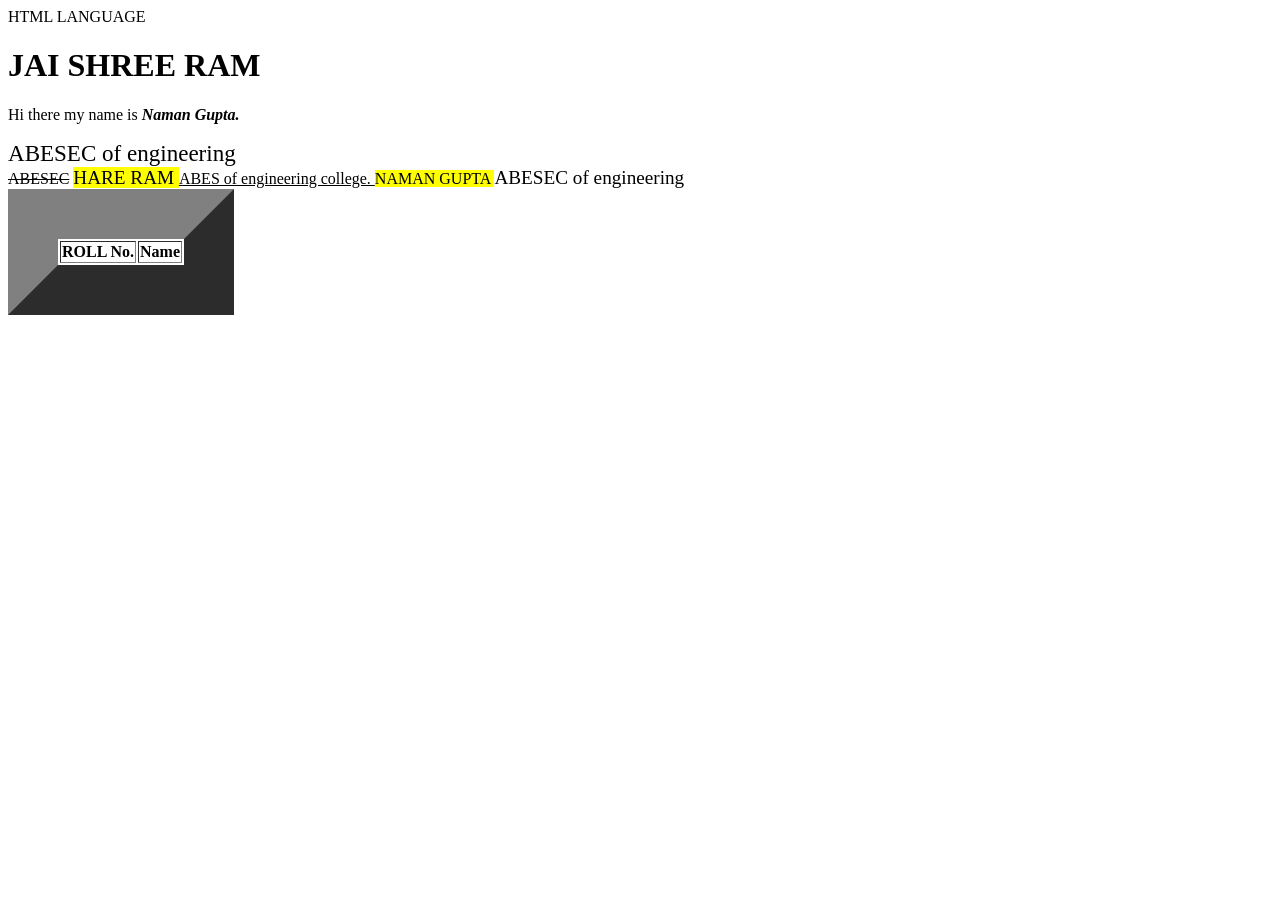
<file: index.html>
<!DOCTYPE html>

<title> MERA CODE </title>

<head> HTML LANGUAGE </head>
<body>
    <h1> JAI SHREE RAM</h1>
    <p> Hi there my name is <b><i>Naman Gupta.</i></b> </p>
    <big>
        <big>ABESEC of engineering</big>
    </big>
    <br>
    <del>ABESEC</del>
    <big><mark>HARE RAM </mark></big>
    <ins> ABES of engineering college. </ins>
    <mark> NAMAN GUPTA </mark>
    <big> ABESEC of engineering </big>

    <table border="50">
        <tr> 
             
            <th>
                ROLL No.

            </th>
            <th> Name </th>
        </tr>

    </table>
</body>
</html>
</file>
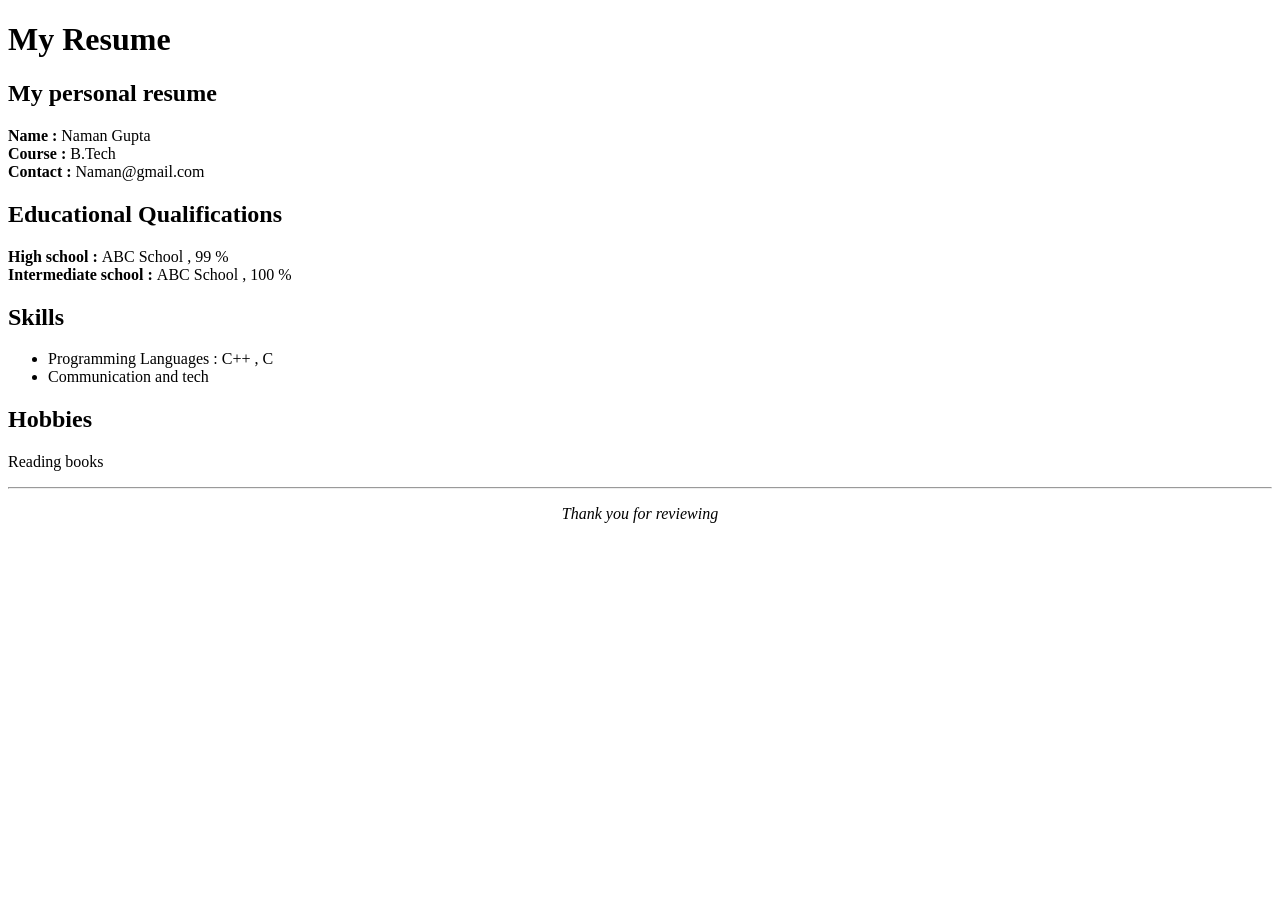
<file: lessons.html>
<!DOCTYPE html>
<html>
<head>
    <title>My Resume</title>
</head>
<body>
    <h1>My Resume</h1>
    <h2>My personal resume</h2>
    <p>
        <b> Name : </b> Naman Gupta <br>
        <b> Course : </b> B.Tech <br>
        <b> Contact : </b> Naman@gmail.com <br>
    </p>
    <h2>Educational Qualifications</h2>    
    <p>
        <b>High school : </b> ABC School , 99 % <br>
        <b>Intermediate school : </b> ABC School , 100 % <br>
    </p>
    <h2> Skills </h2>
    <p>
        <ul>
            <li>Programming Languages : C++ , C </li>
            <li> Communication and tech </li> 
        </ul>
    </p>
    <h2>Hobbies</h2> 
    <p>
        Reading books 
    </p>
    <hr>
    <p style = "text-align : center ;"><i>Thank you for reviewing </i></p>
    
</body>
</html>
</file>
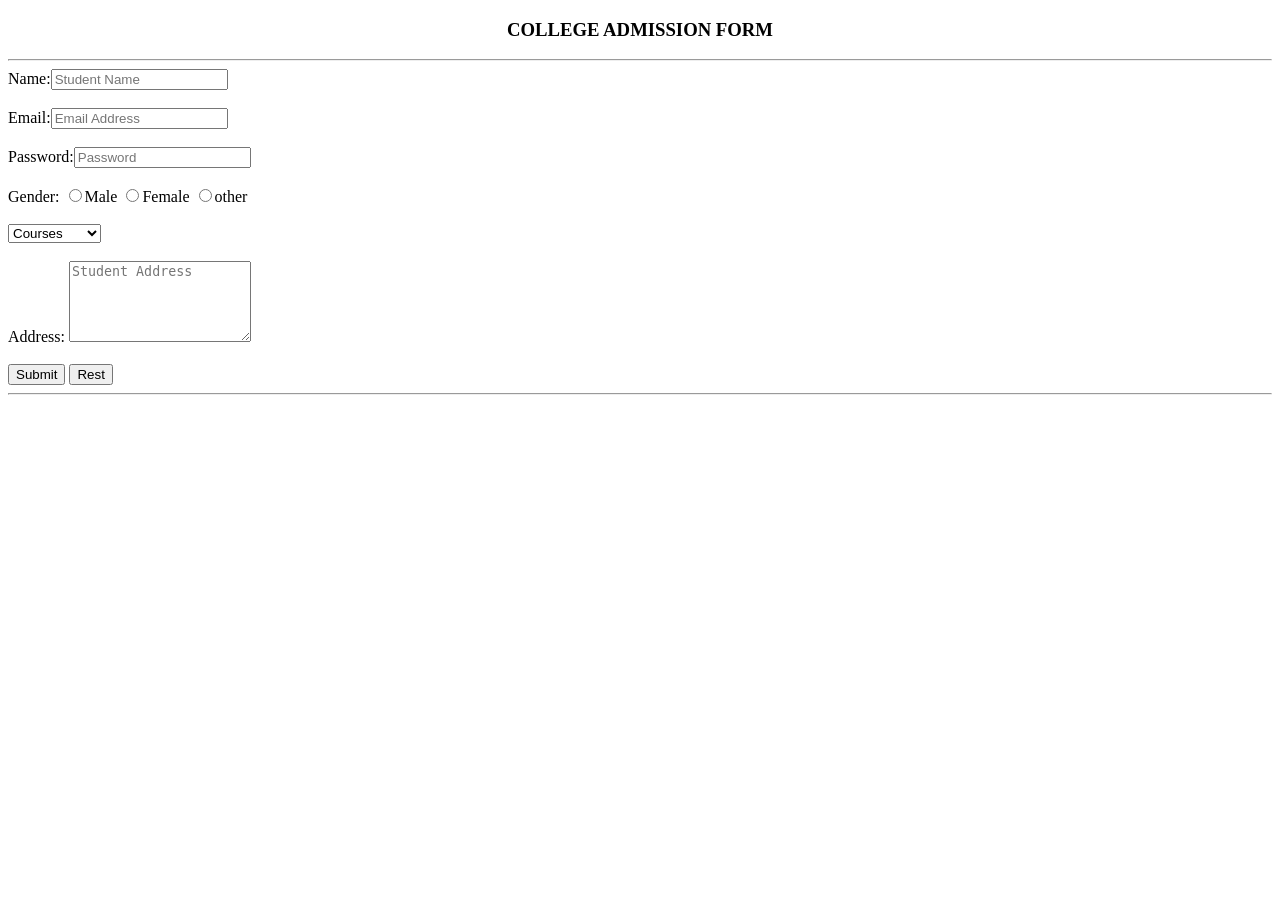
<file: Practical.html>
<!DOCTYPE html>
<html lang="en">
<head>
    <meta charset="UTF-8">
    <meta name="viewport" content="width=device-width, initial-scale=1.0">
    <title>ADMISSION FORM</title>
</head>

<center><h3>COLLEGE ADMISSION FORM</h3></center>
<body>
    <hr/>
    <form>
        Name:<input type="text" placeholder="Student Name">
        <br>
        <br>
        Email:<input type="text" placeholder="Email Address">
        <br>
        <br>
        Password:<input type="text" placeholder="Password">
        <br>
        <br>

    <label for="101">
        Gender: <input type="radio" value="male" name="male" id="101">Male
        <input type="radio" value="female" name="female"  id="101">Female
        <input type="radio" value="other" name="other"  id="101">other
    </label>
    <br>
    <br>

<select name="Courses" id="102">
<option value="Courses">Courses</option>
<option value="CSE-CORE">CSE-CORE</option>
<option value="ECE">ECE</option>
<option value="CSE-AI/ML">CSE-AI/ML</option>
<option value="CSE-DS">CSE-DS</option>
</select>
<br>
<br>
Address:
<textarea name="Address" id="103" placeholder="Student Address" cols="20"
rows="5"></textarea>
<br>
<br>
<input type="Submit" value="Submit">
<input type="Reset" value="Rest">
</form>
<hr/>
</body>
</html>
</file>
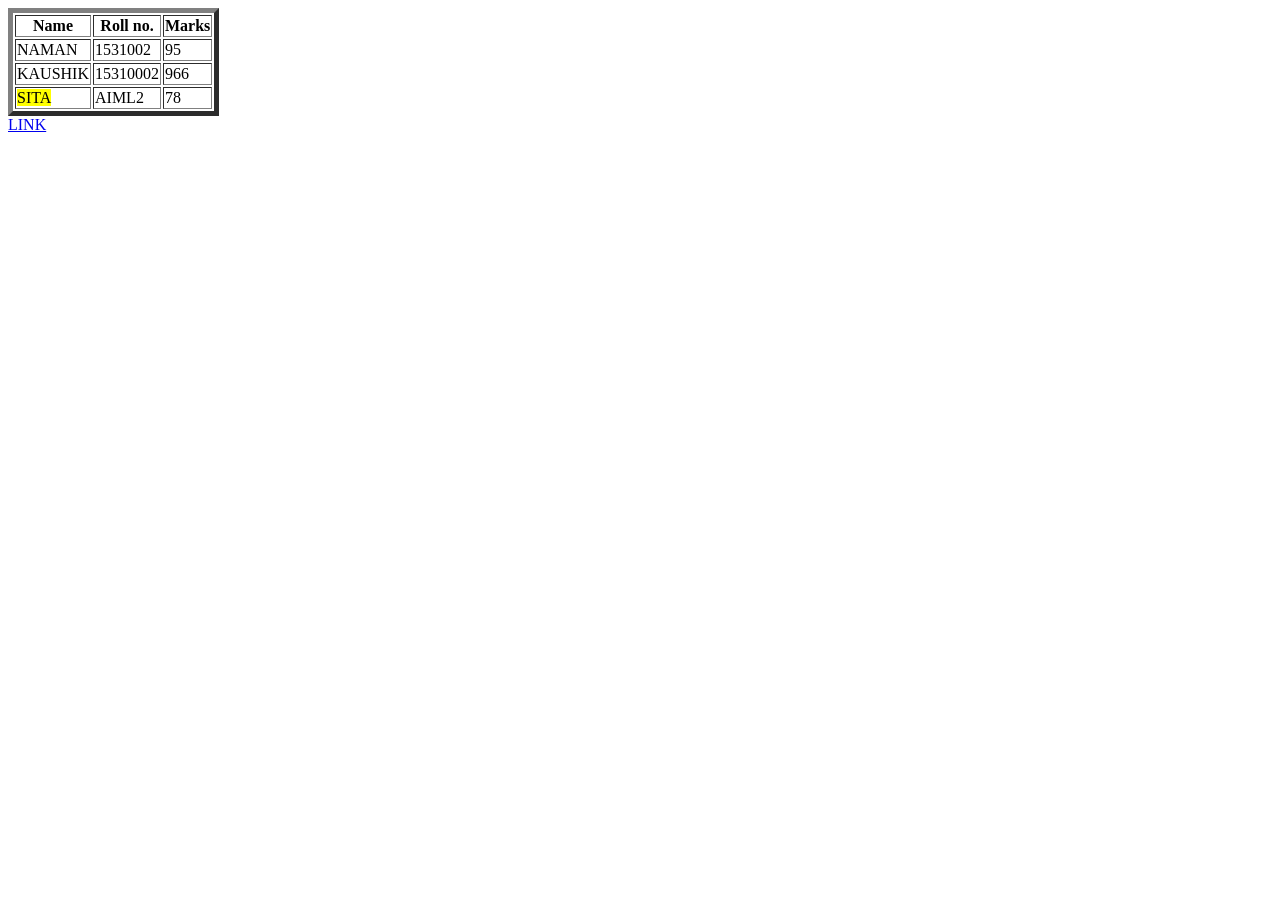
<file: table.html>
<!DOCTYPE html>
<head></head>
<body>
    <table border="5">
        <tr>
            <th>
                Name
            </th>
            <th>
                Roll no.
            </th>
            <th> Marks </th>
        </tr>
        <tbody>
            <td>
                NAMAN
            </td>
            <td>1531002</td>
            <td> 95 </td>
        </tbody>
        <tbody>
            <td>KAUSHIK</td>
            <td>15310002</td>
            <td>966</td> 
        </tbody>
        <tr>
            <td><mark>SITA</mark></td>
            <td>AIML2</td>
            <td>78</td>
        </tr>
    </table>
    <a href ="https://hianime.to/watch/one-piece-100?ep=3073">LINK</a>
</body>
</html>
</file>
